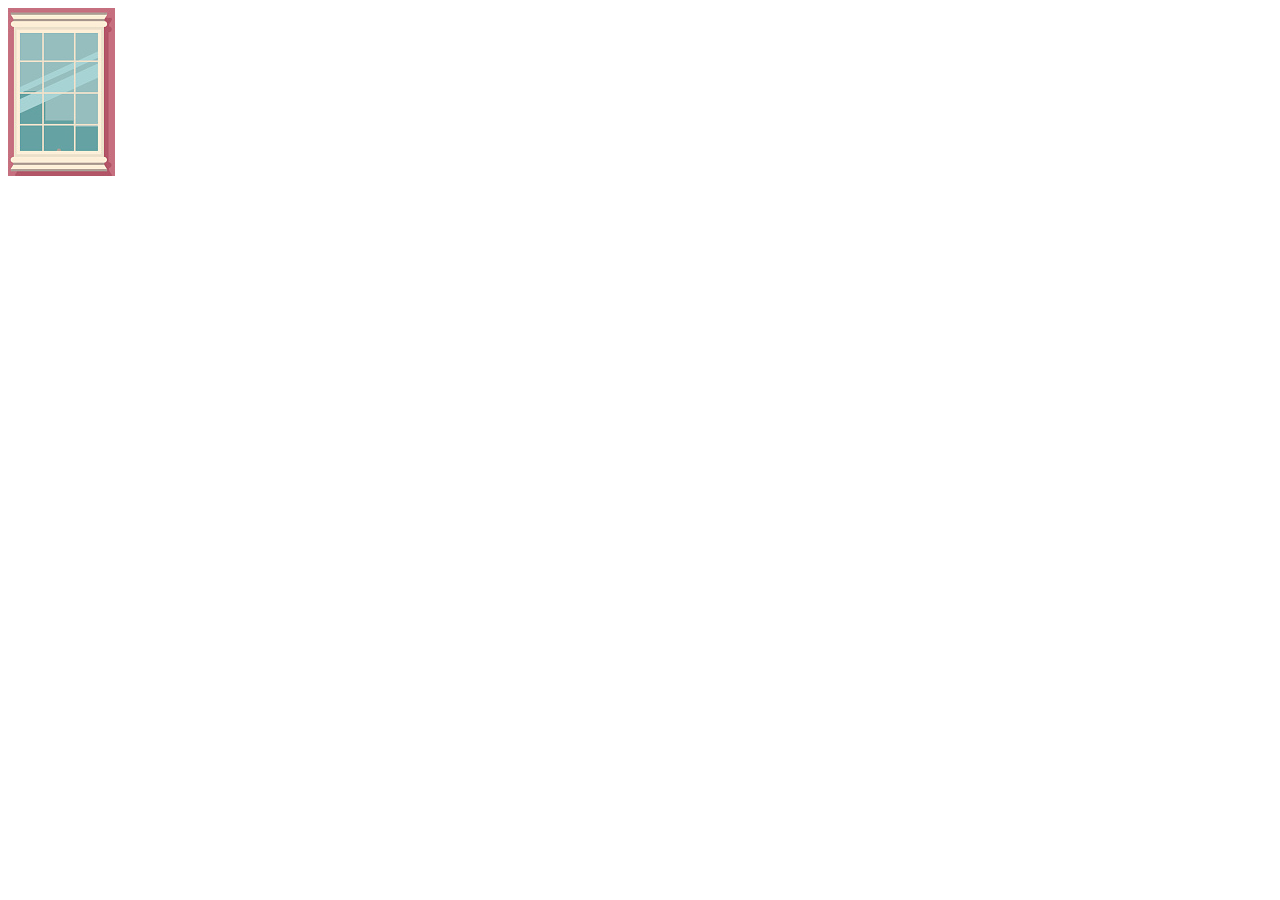
<file: Atividade10/index.html>
<!DOCTYPE html>
<html>
<head>
	<title>Atividade 10 - Janelas</title>
</head>
<body onload="fecharJanela()">
		<img id="janela" onmouseover="abrirJanela()" onmouseleave="fecharJanela()" onclick="quebrarJanela()">
	<script src="js/script.js"></script>
</body>
</html>
</file>
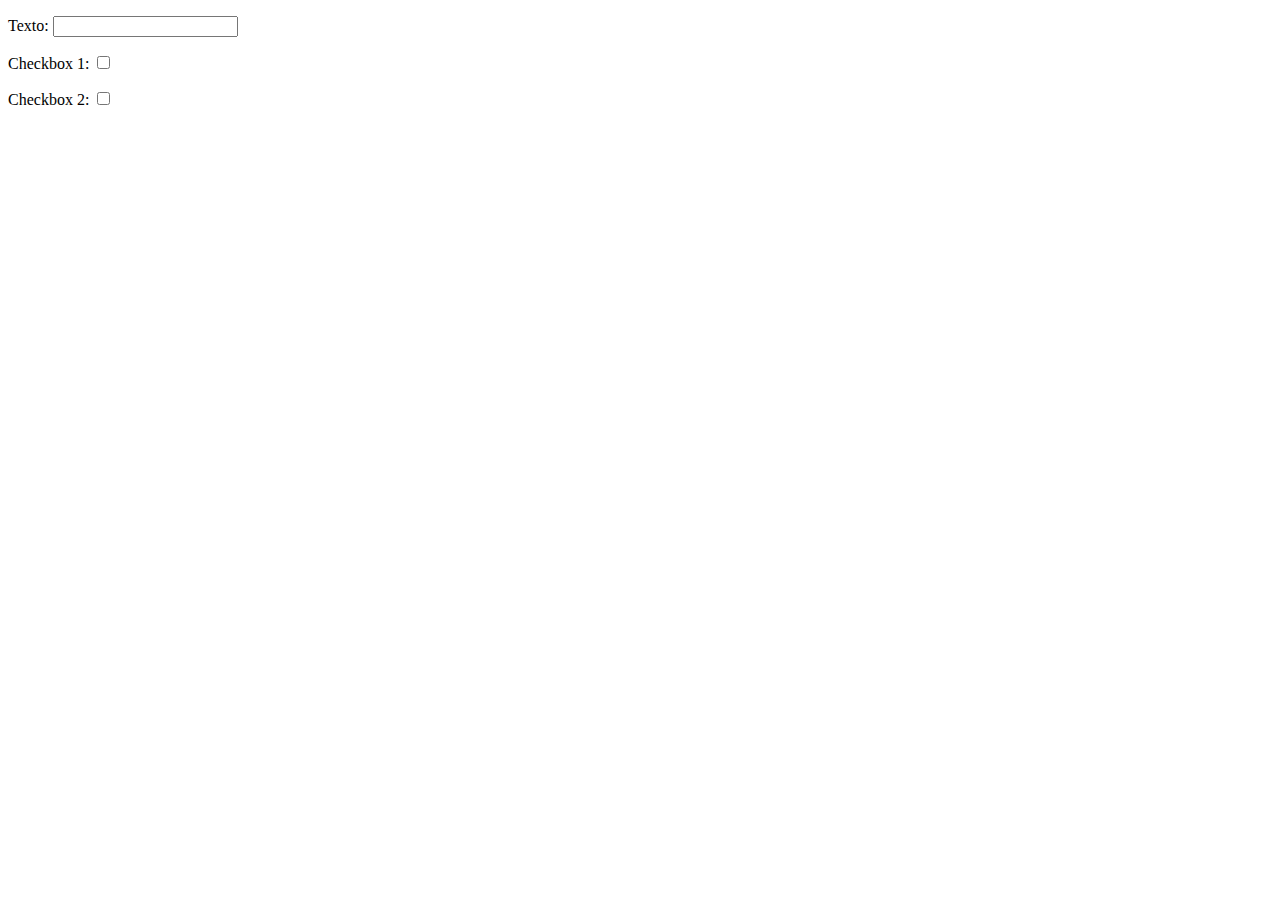
<file: Atividade11/index.html>
<!DOCTYPE html>
<html>
<head>
	<title>Atividade 11</title>
	<meta charset="utf8">
</head>
<body>
	<p>Texto: <input type="text" id="txt"></p>
	<p>Checkbox 1: <input type="checkbox" id="chk1" onchange="maximizaTexto()"></p>
	<p>Checkbox 2: <input type="checkbox" id="chk2" onchange="minimizaTexto()"></p>

	<script src="js/script.js"></script>
</body>
</html>
</file>
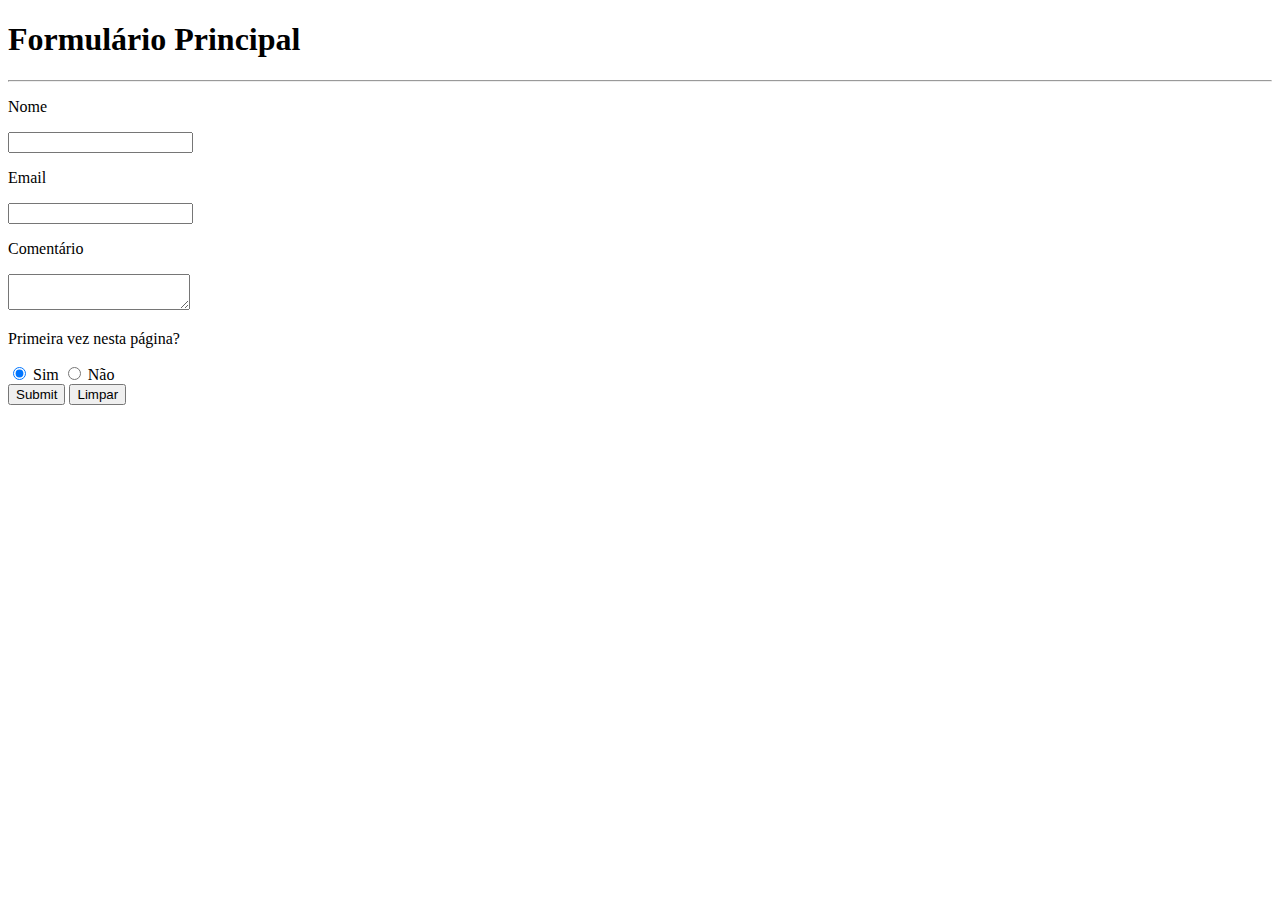
<file: Atividade12/index.html>
<!DOCTYPE html>
<html>
<head>
	<title>Atividade 12</title>
	<meta charset="utf8">
</head>
<body onload="limpar()">
	<form id="frmFormPrincipal" onsubmit="validar()">
		<h1>Formulário Principal</h1>
		<hr>
		<p>Nome</p>
		<input type="text" id="txtNome">
		<p>Email</p>
		<input type="text" id="txtEmail">
		<p>Comentário</p>
		<textarea id="txtaComentario"></textarea>
		<p>Primeira vez nesta página?</p>
		<input type="radio" id="rdbSim" name="primeiraVez" value="sim">
		<label for="rdbSim">Sim</label>
		<input type="radio" id="rdbNao" name="primeiraVez" value="nao">
		<label for="rdbNao">Não</label>
		<br>
		<input type="submit">
		<button id="btnLimpar" onclick="window.load()">Limpar</button>
	</form>

	<script src="js/script.js"></script>
</body>
</html>
</file>
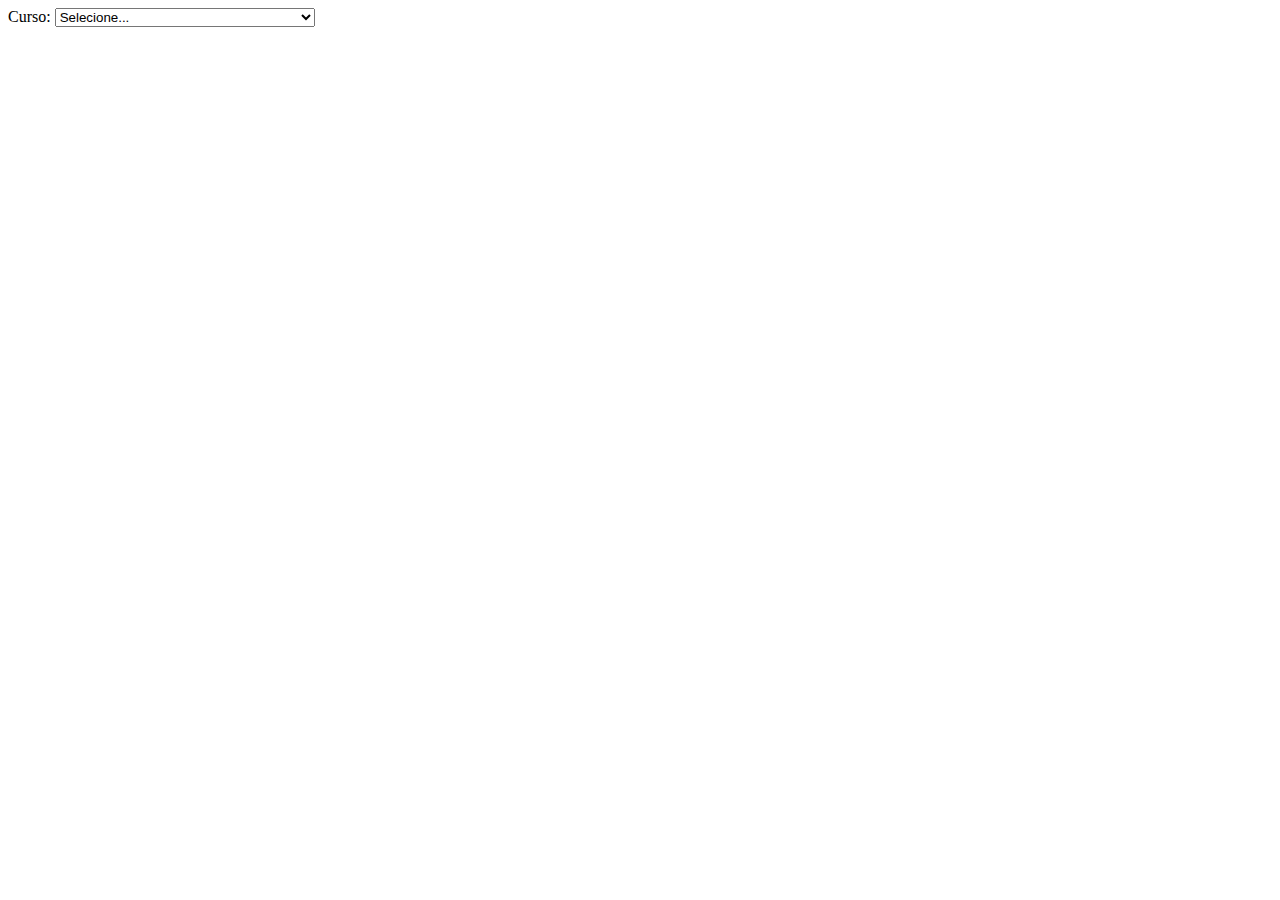
<file: Atividade13/index.html>
<!DOCTYPE html>
<html>
<head>
	<title>Atividade 13</title>
	<meta charset="utf8">
</head>
<body onload="ocultar()">
	<label for="curso">Curso: </label>
	<select id="curso" onchange="questionar()">
		<option value="">Selecione...</option>
		<option value="ads">Análise e Desenvolvimento de Sistemas</option>
		<option value="ea">Eletrônica Automotiva</option>
		<option value="fm">Fabricação Mecânica</option>
	</select>

	<div id="questionamento">
		<p>Tem certeza de que desejar ir para a página do curso selecionado?</p>
		<button id="questSim" onclick="sim()">Sim</button>
		<button id="questNao" onclick="nao()">Não</button>
	</div>

	<script>
		function ocultar(){
			document.getElementById("questionamento").style.opacity = 0;
			document.getElementById("questSim").disabled = true;
			document.getElementById("questNao").disabled = true;
			document.getElementById("curso").selectedIndex = 0;
		}
		function questionar(){
			document.getElementById("questionamento").style.opacity = 1;
			document.getElementById("questSim").disabled = false;
			document.getElementById("questNao").disabled = false;
		}
		function sim(){
			switch(document.getElementById("curso").value){
				case 'ads':
					window.open("http://www.fatecsorocaba.edu.br/curso_ads.asp");
					break;
				case 'ea':
					window.open("http://www.fatecsorocaba.edu.br/curso_ea.asp");
					break;
				case 'fm':
					window.open("http://www.fatecsorocaba.edu.br/curso_fm.asp");
					break;
				default:
					alert('Selecione um curso!');
					break;
			}
		}
		function nao(){
			ocultar();
		}
	</script>
</body>
</html>
</file>
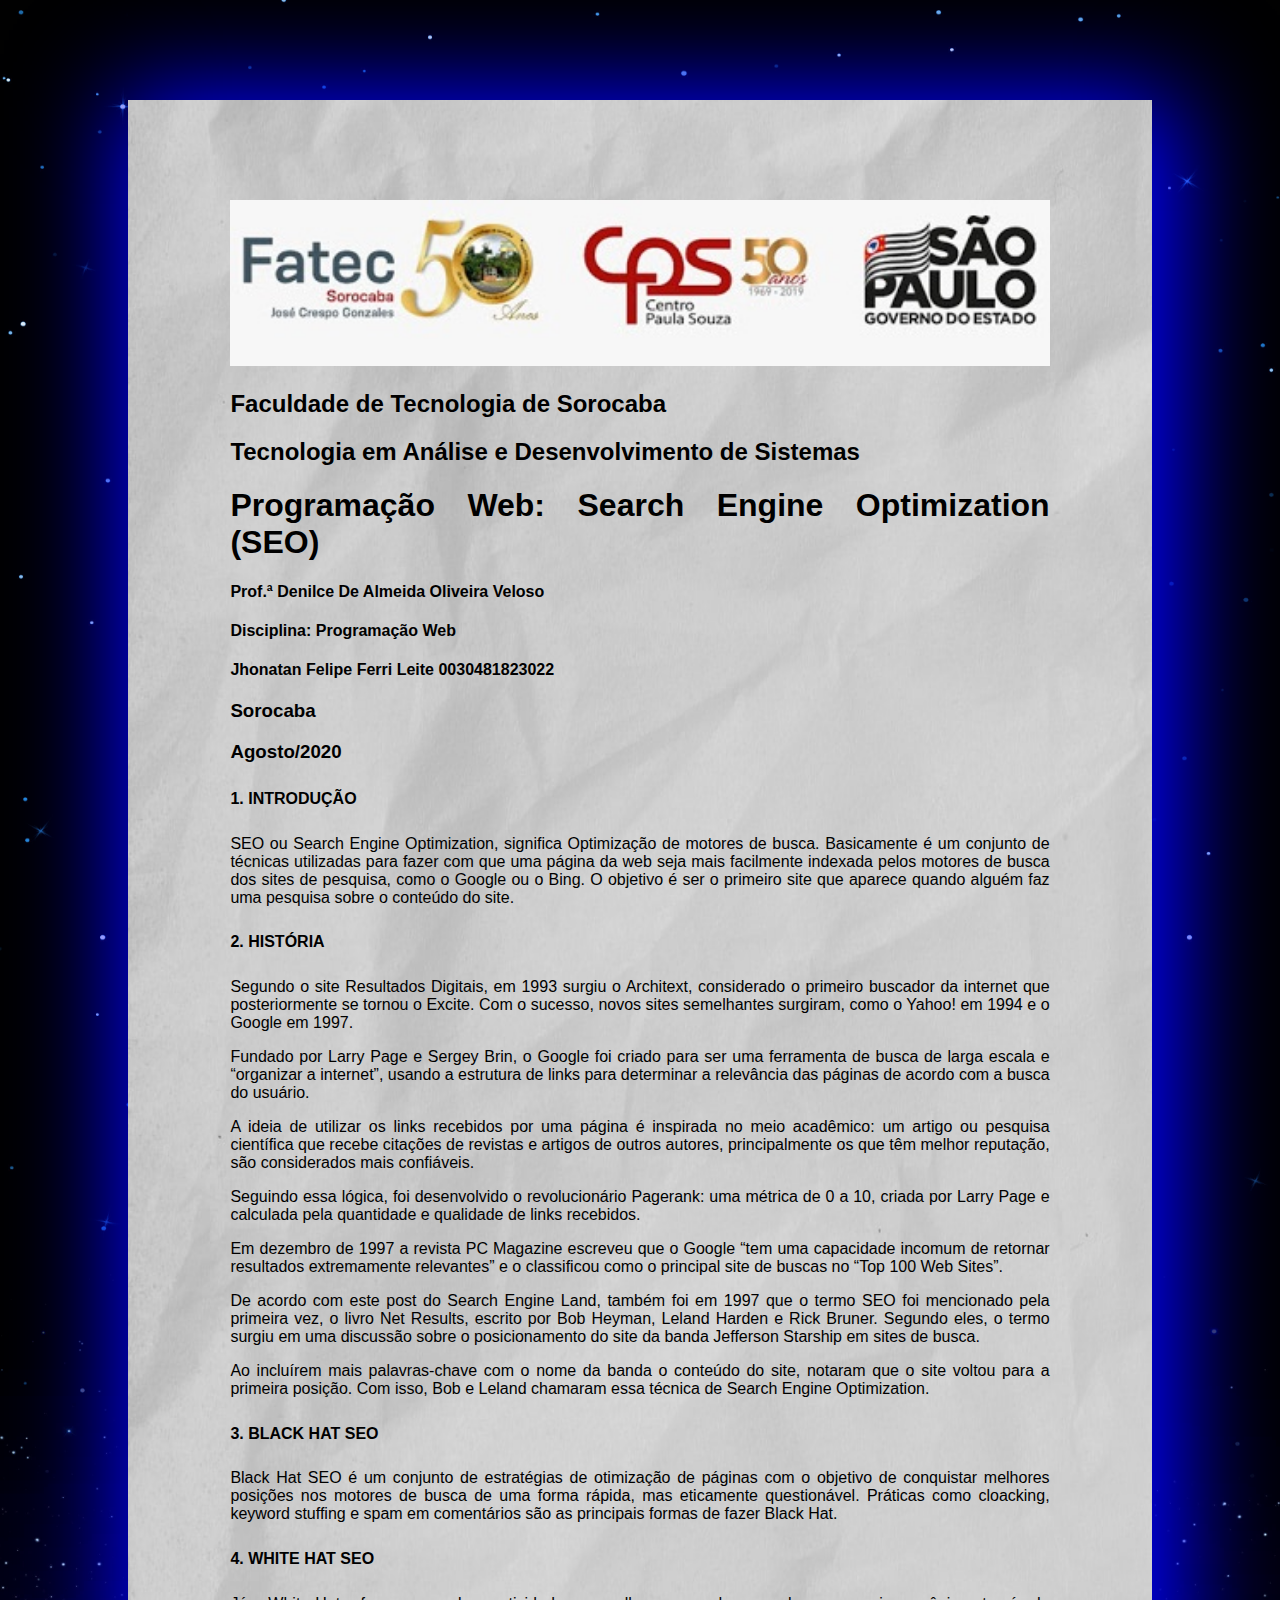
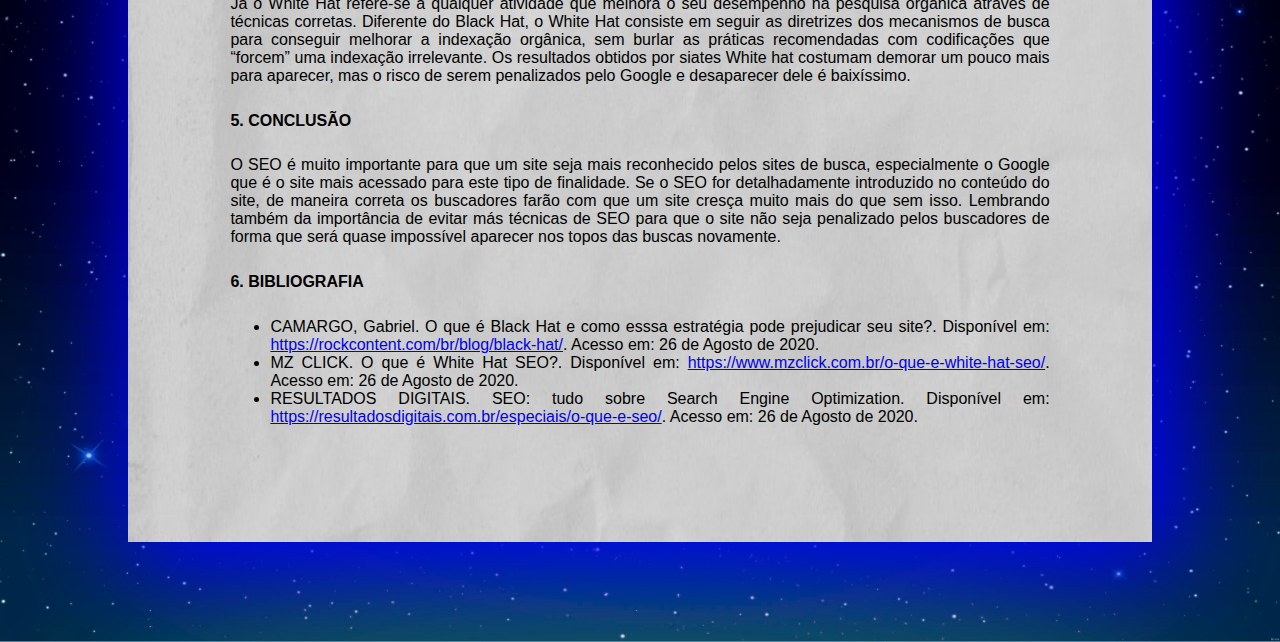
<file: Atividade3/index.html>
<!DOCTYPE html>
<html>
<head>
	<title>SEO - Search Engine Optimization - Jhonatan Leite</title>
	<meta charset="utf-8">
</head>
<body>
	<div id="papel">
		<img src="fatec.jpg" id="fatec">
		<h2>Faculdade de Tecnologia de Sorocaba</h2>
		<h2>Tecnologia em Análise e Desenvolvimento de Sistemas</h2>

		<h1>Programação Web: Search Engine Optimization (SEO)</h1>

		<h4>Prof.ª Denilce De Almeida Oliveira Veloso</h4>
		<h4>Disciplina: Programação Web</h4>

		<h4>Jhonatan Felipe Ferri Leite   0030481823022</h4> 

		<h3>Sorocaba</h3>
		<h3>Agosto/2020</h3>
		<h5>1. INTRODUÇÃO</h5>
		<p>SEO ou Search Engine Optimization, significa Optimização de motores de busca. Basicamente é um conjunto de técnicas utilizadas para fazer com que uma página da web seja mais facilmente indexada pelos motores de busca dos sites de pesquisa, como o Google ou o Bing. O objetivo é ser o primeiro site que aparece quando alguém faz uma pesquisa sobre o conteúdo do site.</p>
		<h5>2.	HISTÓRIA</h5>
		<p>Segundo o site Resultados Digitais, em 1993 surgiu o Architext, considerado o primeiro buscador da internet que posteriormente se tornou o Excite. Com o sucesso, novos sites semelhantes surgiram, como o Yahoo! em 1994 e o Google em 1997.</p>
		<p>Fundado por Larry Page e Sergey Brin, o Google foi criado para ser uma ferramenta de busca de larga escala e “organizar a internet”, usando a estrutura de links para determinar a relevância das páginas de acordo com a busca do usuário.</p>
		<p>A ideia de utilizar os links recebidos por uma página é inspirada no meio acadêmico: um artigo ou pesquisa científica que recebe citações de revistas e artigos de outros autores, principalmente os que têm melhor reputação, são considerados mais confiáveis.</p>
		<p>Seguindo essa lógica, foi desenvolvido o revolucionário Pagerank: uma métrica de 0 a 10, criada por Larry Page  e calculada pela quantidade e qualidade de links recebidos.</p>
		<p>Em dezembro de 1997 a revista PC Magazine escreveu que o Google “tem uma capacidade incomum de retornar resultados extremamente relevantes” e o classificou como o principal site de buscas no “Top 100 Web Sites”.</p>
		<p>De acordo com este post do Search Engine Land, também foi em 1997 que o termo SEO foi mencionado pela primeira vez, o livro Net Results, escrito por Bob Heyman, Leland Harden e Rick Bruner. Segundo eles, o termo surgiu em uma discussão sobre o posicionamento do site da banda Jefferson Starship em sites de busca. </p>
		<p>Ao incluírem mais palavras-chave com o nome da banda o conteúdo do site, notaram que o site voltou para a primeira posição. Com isso, Bob e Leland chamaram essa técnica de Search Engine Optimization.</p>
		<h5>3.	BLACK HAT SEO</h5>
		<p>Black Hat SEO é um conjunto de estratégias de otimização de páginas com o objetivo de conquistar melhores posições nos motores de busca de uma forma rápida, mas eticamente questionável. Práticas como cloacking, keyword stuffing e spam em comentários são as principais formas de fazer Black Hat. </p>
		<h5>4.	WHITE HAT SEO</h5>
		Já o White Hat refere-se a qualquer atividade que melhora o seu desempenho na pesquisa orgânica através de técnicas corretas. Diferente do Black Hat, o White Hat consiste em seguir as diretrizes dos mecanismos de busca para conseguir melhorar a indexação orgânica, sem burlar as práticas recomendadas com codificações que “forcem” uma indexação irrelevante. Os resultados obtidos por siates White hat costumam demorar um pouco mais para aparecer, mas o risco de serem penalizados pelo Google e desaparecer dele é baixíssimo. 
		<h5>5.	CONCLUSÃO</h5>
		<p>O SEO é muito importante para que um site seja mais reconhecido pelos sites de busca, especialmente o Google que é o site mais acessado para este tipo de finalidade. Se o SEO for detalhadamente introduzido no conteúdo do site, de maneira correta os buscadores farão com que um site cresça muito mais do que sem isso. Lembrando também da importância de evitar más técnicas de SEO para que o site não seja penalizado pelos buscadores de forma que será quase impossível aparecer nos topos das buscas novamente.</p>
		<h5>6.	BIBLIOGRAFIA</h5>
		<ul>
			<li>CAMARGO, Gabriel. O que é Black Hat e como esssa estratégia pode prejudicar seu site?. Disponível em: <a href="https://rockcontent.com/br/blog/black-hat/" target="_blank">https://rockcontent.com/br/blog/black-hat/</a>. Acesso em: 26 de Agosto de 2020.</li>
			<li>MZ CLICK. O que é White Hat SEO?. Disponível em: <a href="https://www.mzclick.com.br/o-que-e-white-hat-seo/" target="_blank">https://www.mzclick.com.br/o-que-e-white-hat-seo/</a>. Acesso em: 26 de Agosto de 2020.</li>
			<li>RESULTADOS DIGITAIS. SEO: tudo sobre Search Engine Optimization. Disponível em: <a href="https://resultadosdigitais.com.br/especiais/o-que-e-seo/" target="_blank">https://resultadosdigitais.com.br/especiais/o-que-e-seo/</a>. Acesso em: 26 de Agosto de 2020.</li>
		</ul>
	</div>
</body>
</html>

<style>
	body{
		font-family: arial;
		font-size: 16px;
		margin-left: 10%;
		margin-right: 10%;
		margin-top: 100px;
		margin-bottom: 100px;
		text-align: justify;
		background-image: url("espaco.jpg");
		background-repeat: no-repeat;
		background-position: center;
		background-size: 100% 100%;
	}

	#papel{
		background-image: url("paper.jpg");
		background-repeat: no-repeat;
		background-size: 100% 100%;
		padding-left: 10%;
		padding-right: 10%;
		padding-top: 100px;
		padding-bottom: 100px;
		box-shadow:  10px 10px 100px 20px blue;

	}

	h5{
		font-size: 16px;
	}

	#fatec{
		width: 100%;
	}
</style>
</file>
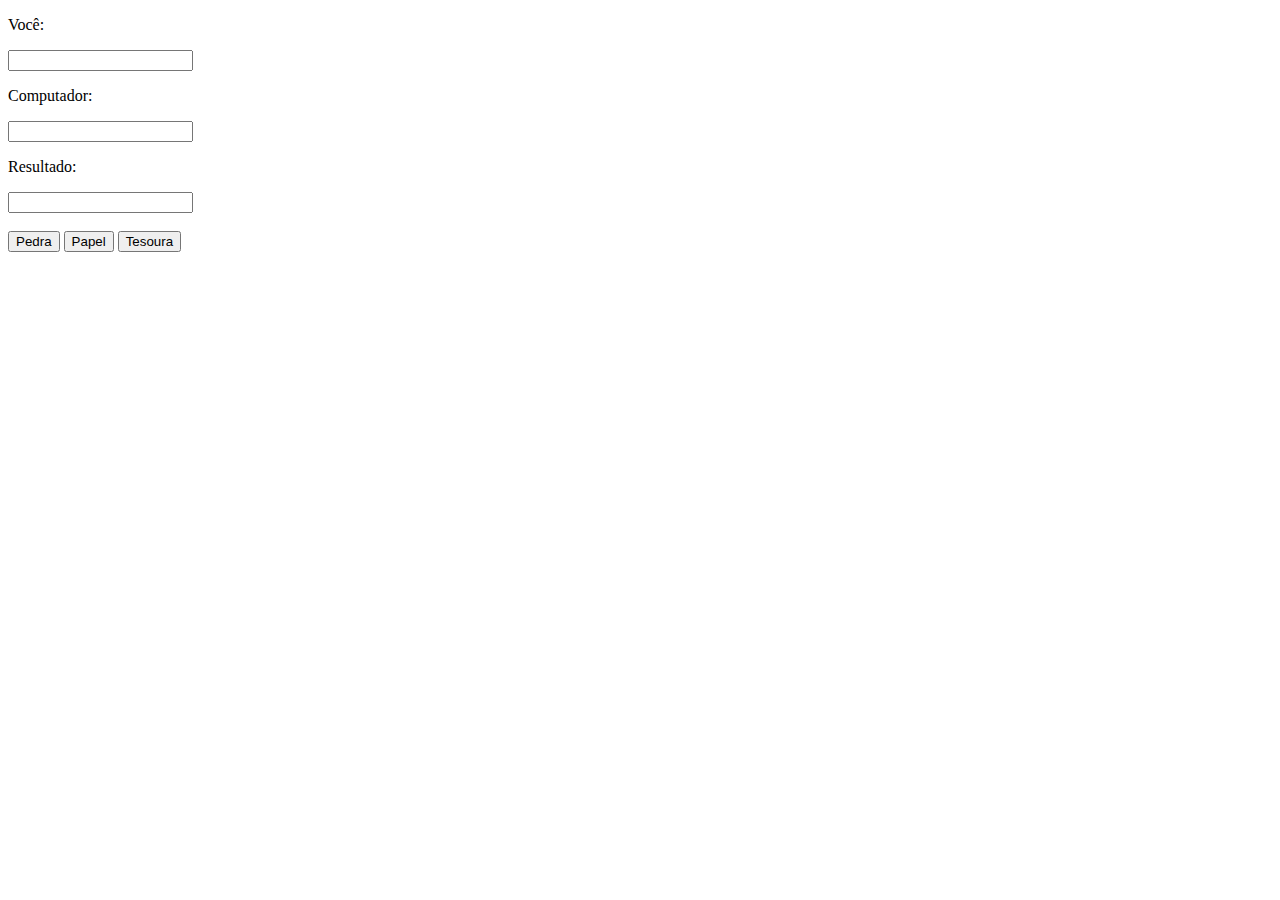
<file: Atividade6/index.html>
<!DOCTYPE html>
<html>
<head>
	<title>Pedra, Papel Ou Tesoura</title>
</head>
<body>
	<div>
		<p>Você:</p>
		<input id="voce"></input>
	</div>
	<div>
		<p>Computador:</p>
		<input id="computador">
	</div>
	<div>
		<p>Resultado:</p>
		<input id='resultado'>
	</div>
	<br>
	<button id="pedra" onclick="escolha('Pedra')">Pedra</button>
	<button id="papel" onclick="escolha('Papel')">Papel</button>
	<button id="tesoura" onclick="escolha('Tesoura')">Tesoura</button>

	<script src="js/script.js"></script>
</body>
</html>
</file>
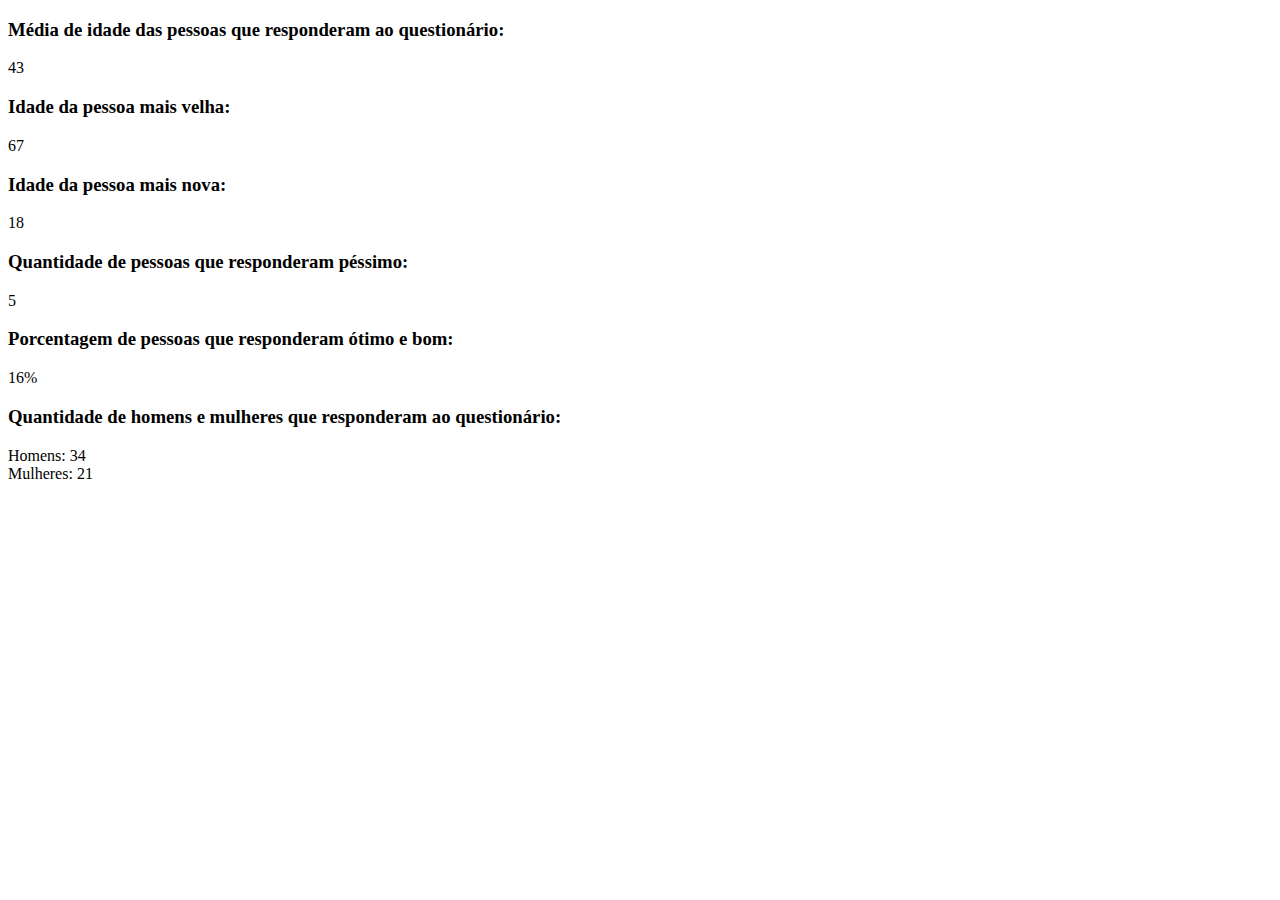
<file: Atividade3009/Pesquisa1.html>
<!DOCTYPE html>
<html>
<head>
	<title>Pesquisa 1</title>
	<meta charset="utf-8">
	<link rel="stylesheet" type="text/css" href="css/style.css">
</head>
<body>
	<h3>Média de idade das pessoas que responderam ao questionário:</h3>
	<p id="media"></p>

	<h3>Idade da pessoa mais velha:</h3>
	<p id="pessoa-mais-velha"></p>

	<h3>Idade da pessoa mais nova:</h3>
	<p id="pessoa-mais-nova"></p>

	<h3>Quantidade de pessoas que responderam péssimo:</h3>
	<p id="contador-pessimo"></p>

	<h3>Porcentagem de pessoas que responderam ótimo e bom:</h3>
	<p id="porcentagem-otimo-bom"></p>

	<h3>Quantidade de homens e mulheres que responderam ao questionário:</h3>
	<p id="contador-sexo"></p>

	<script type="text/javascript" src="js/script.js"></script>
</body>
</html>
</file>
<file: Atividade3009/css/style.css>
body{
	font-family: consolas;
}
</file>
